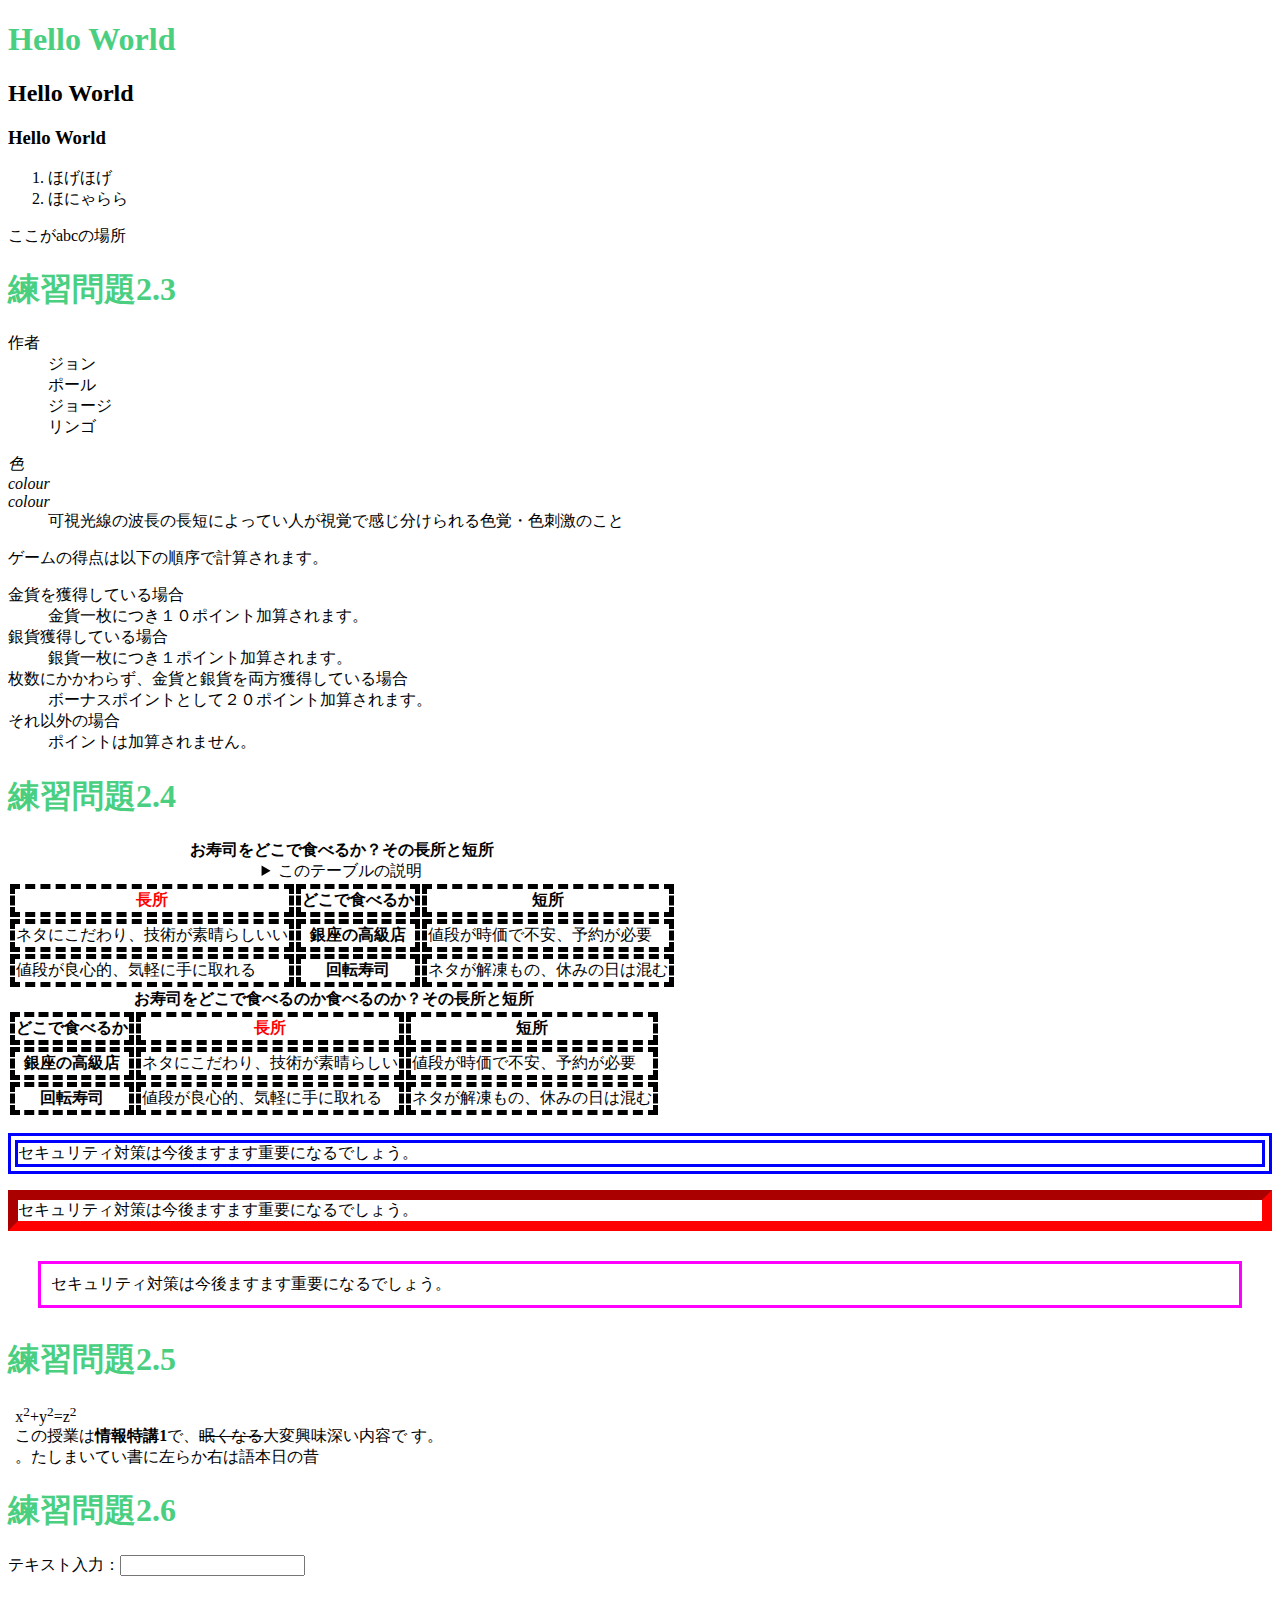
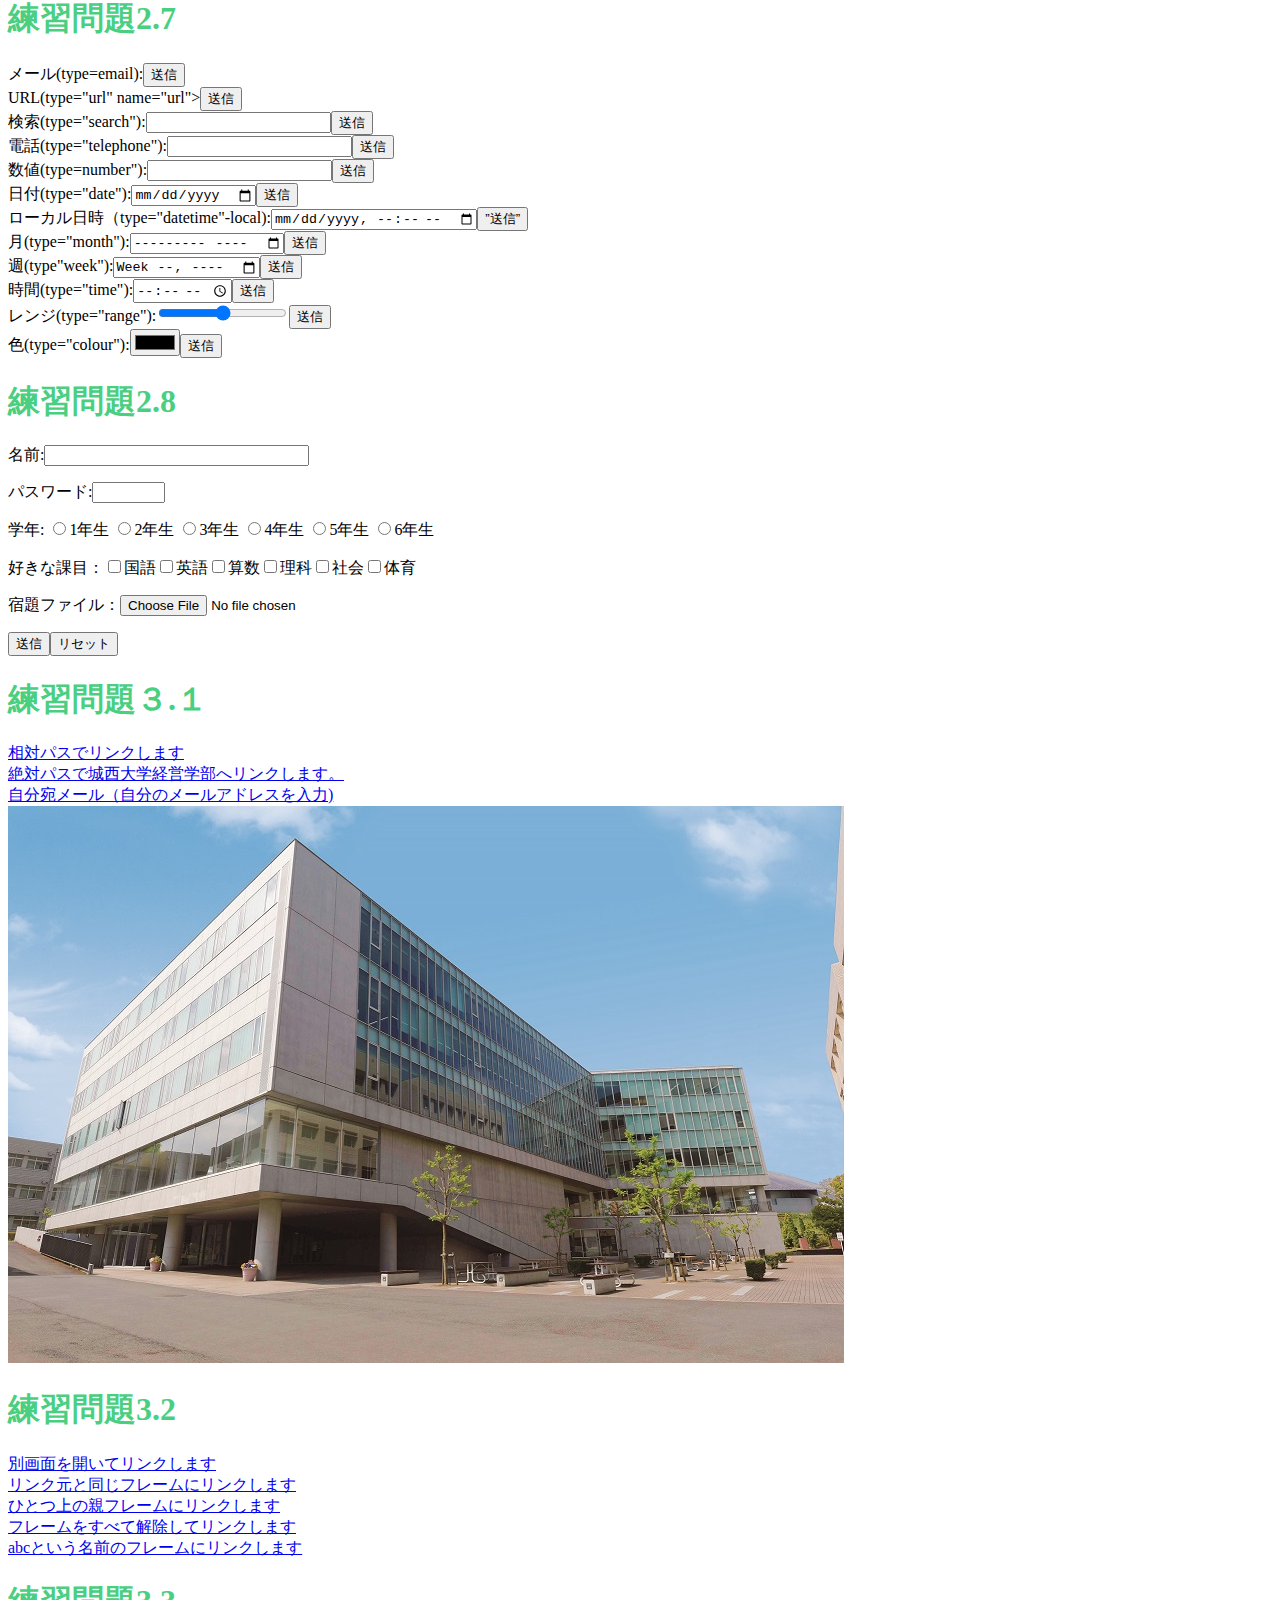
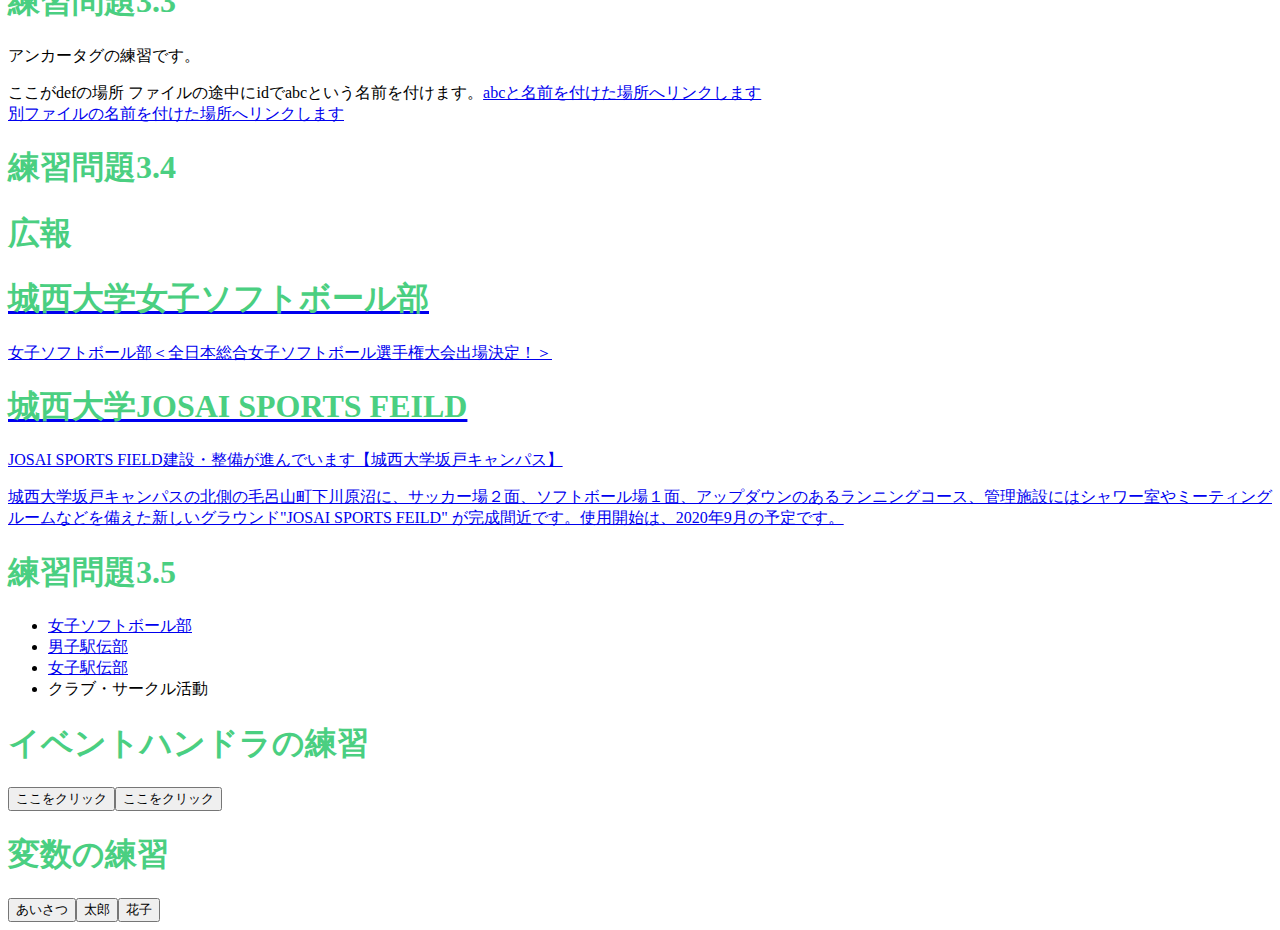
<file: index.html>
<!DOCTYPE html>
<html lang="ja">
<head>
  <meta charset="UTF-8">
  <title> Web開発の練習１</title>
  <script src="myjs.js"></script>
  <link rel="stylesheet" href="mystyle.css"> <!--この行を追加-->
  <!--<script src="myjs.js"></script>--><!--この行を追加-->
  <script src="ex6-1.js"></script>
  <script src="ex6-5.js"></script>
  <script src="ex6-7.js"></script>
  </head>
<body>
  <!--文字の大きさの練習-->
<h1>Hello World</h1>
  <h2>Hello World</h2>
  <h3>Hello World</h3>
  <ol>
      <li>ほげほげ</li>
      <li>ほにゃらら</li>
  </ol>
  <a id="abc">ここがabcの場所</a>
 <h1>練習問題2.3</h1>
<dl><dt>作者</dt>
 <dd>ジョン</dd>
 <dd>ポール</dd>
 <dd>ジョージ</dd>
 <dd>リンゴ</dd>
</dl>
<dl>
<dt lang="ja"><dfn>色</dfn></dt>
<dt lang="en-US"><dfn>colour</dfn></dt>
<dt lang="en-GB"><dfn>colour</dfn></dt>
<dd>可視光線の波長の長短によってい人が視覚で感じ分けられる色覚・色刺激のこと</dd>
</dl>
<p>ゲームの得点は以下の順序で計算されます。
  </p>
  <dl>
    <dt>金貨を獲得している場合</dt>
<dd>金貨一枚につき１０ポイント加算されます。
</dd>
<dt>銀貨獲得している場合</dt>
<dd>銀貨一枚につき１ポイント加算されます。</dd>
<dt>枚数にかかわらず、金貨と銀貨を両方獲得している場合</dt>
<dd>ボーナスポイントとして２０ポイント加算されます。</dd>
<dt>それ以外の場合</dt>
<dd>ポイントは加算されません。</dd>
</dl>
<h1>練習問題2.4</h1>
<table>
<caption>
<strong>お寿司をどこで食べるか？その長所と短所</strong>
<details>
<summary>このテーブルの説明</summary>
<p>以下のテーブルでは、2番目のカラムに寿司店のタイプが入れられています。その左側にそのようなタイプのお店でお寿司を食べる場合の長所が、右側に短所が入れられています。</p>
</details>
</caption>
<thead>
<tr><th class="important">長所</th><th>どこで食べるか</th><th>短所</th></tr></thead>
<tbody>
<tr><td>ネタにこだわり、技術が素晴らしいい</td><th>銀座の高級店</th><td>値段が時価で不安、予約が必要</td></tr>
<tr><td>値段が良心的、気軽に手に取れる</td><th>回転寿司</th><td>ネタが解凍もの、休みの日は混む</td></tr>
</tbody>
</table>
<table>
<caption>
<strong>お寿司をどこで食べるのか食べるのか？その長所と短所</strong>
</caption>
<thead><tr><th>どこで食べるか</th><th class="important">長所</th><th>短所</th></tr></thead>
<tbody>
<tr><th>銀座の高級店</th><td>ネタにこだわり、技術が素晴らしい
</td><td>値段が時価で不安、予約が必要</td></tr>
<tr><th>回転寿司</th><td>値段が良心的、気軽に手に取れる
</td><td>ネタが解凍もの、休みの日は混む</td></tr>
</tbody>
</table>
<p class="sample1">セキュリティ対策は今後ますます重要になるでしょう。</p><p class="sample2">セキュリティ対策は今後ますます重要になるでしょう。</p><p class="sample3">セキュリティ対策は今後ますます重要になるでしょう。</p>
<h1>練習問題2.5</h1>

 <p style="margin:1ex">x<sup>2</sup>+y<sup>2</sup>=z<sup>2</sup>
 <br/>
 この授業は<b>情報特講1</b>で、<s>眠くなる</s>大変興味深い内容で
す。<br/>
<bdo dir="rtl">昔の日本語は右から左に書いていました。</bdo></p>
<h1>練習問題2.6</h1>
<p>テキスト入力：<input type="text"></p>
<h1>練習問題2.7</h1>
<form action="xxx.php" method="post"><label>メール(type=email):</label><input type="submit" value="送信"></form>
<form action="xxx.php" method="post"><label>URL(type="url" name="url"></label><input type="submit" value="送信"></form>
<form action="xxx.php" method="post"><label>検索(type="search"):<input type="search" name="search"></label><input type="submit" value="送信"></form>
<form action="xxx.php" method="post"><label>電話(type="telephone"):<input type="tel" name="tel"></label><input type="submit" value="送信"></form>
<form action="xxx.php" method="post"><label>数値(type=number"):<input type="number" name="number"></label><input type="submit" value="送信"></form>
<form action="xxx.php" method="post"><label>日付(type="date"):<input type="date" name="date"></label><input type="submit" value="送信"></form>
<form action="xxx.php" method="post"><label>ローカル日時（type="datetime"-local):<input type="datetime-local" name="datetime-local"></label><input type="submit" value=”送信”></form>
<form action="xxx.php" method="post"><label>月(type="month"):<input type="month" name="month"></label><input type="submit" value="送信"></form>
<form action="xxx.php" method="post"><label>週(type"week"):<input type="week" name="week"></label><input type="submit" value="送信"></form>
<form action="xxx.php" method="post"><label>時間(type="time"):<input type="time" name="time"></label><input type="submit" value="送信"></form>
<form action="xxx.php" method="post"><label>レンジ(type="range"):<input type="range" name="range"></label><input type="submit" value="送信"></form>
<form action="xxx.php" method="post"><label>色(type="colour"):<input type="color" name="color"></label><input type="submit" value="送信"></form>
<h1>練習問題2.8</h1>
<p><label>名前:<input type="text" name="name" size="30" maxlength="20"></label></p>
<p><label>パスワード:<input type="password" name="pass" size="6" maxlength="4"></label></p>
<p>学年:
<label><input type="radio" name="gakuen" value="1">1年生</label>
<label><input type="radio" name="gakuen" value="2">2年生</label>
<label><input type="radio" name="gakuen" value="3">3年生</label>
<label><input type="radio" name="gakuen" value="4">4年生</label>
<label><input type="radio" name="gakuen" value="5">5年生</label>
<label><input type="radio" name="gakuen" value="6">6年生</label>
</p>
<p>好きな課目：<label><input type="checkbox" name="kamoku" value="kokugo">国語</label><label><input type="checkbox" name="kamoku" value="eigo">英語</label><label><input type="checkbox" name="kamoku" value="sansu">算数</label><label><input type="checkbox" name="kamoku" value="rika">理科</label><label><input type="checkbox" name="kamoku" value="syakai">社会</label><label><input type="checkbox" name="kamoku" value="taiiku">体育</label></p><p><label>宿題ファイル：<input type="file" name="syukudai"></label></p><p><input type="submit" value="送信"><input type="reset" value="リセット"></p>

<h1>練習問題３.１</h1>
<a href="a.html">相対パスでリンクします</a><br>
<a
href="https://www.josai.ac.jp/education/management/index.html">絶対パスで城西大学経営学部へリンクします。</a><br>
<a href="mailto:zm99999@josai.ac.jp">自分宛メール（自分のメールアドレスを入力)</a><br>
<a href="https://www.josai.ac.jp/education/management/index.html/"><img src="./image/keiei_small.jpg" alt="城西大学ホームページ"></a><br>
<h1>練習問題3.2</h1>
<a href="a.html" target="_blank">別画面を開いてリンクします</a><br><a href="a.html" target="_self">リンク元と同じフレームにリンクします</a><br><a href="a.html" target="_parent">ひとつ上の親フレームにリンクします</a><br><a href="a.html" target="_top">フレームをすべて解除してリンクします</a><br><a href="a.html" target="abc">abcという名前のフレームにリンクします</a><br>
<h1>練習問題3.3</h1>
<p>アンカータグの練習です。</p><a id=“def”>ここがdefの場所</a>
ファイルの途中にidでabcという名前を付けます。<a href="#abc">abcと名前を付けた場所へリンクします</a><br><a href="a.html#def">別ファイルの名前を付けた場所へリンクします</a>
<h1>練習問題3.4</h1>
<aside class=“ad”><h1>広報</h1><a href=“https://www.josai.ac.jp/club/jyosisofuto.html”><section><h1>城西大学女子ソフトボール部</h1><p>女子ソフトボール部＜全日本総合女子ソフトボール選手権大会出場決定！＞</p></section></a><a href=“https://www.josai.ac.jp/news/20200615-04.html”><section><h1>城西大学JOSAI SPORTS FEILD </h1><p> JOSAI SPORTS FIELD建設・整備が進んでいます【城西大学坂戸キャンパス】</p><p>城西大学坂戸キャンパスの北側の毛呂山町下川原沼に、サッカー場２面、ソフトボール場１面、アップダウンのあるランニングコース、管理施設にはシャワー室やミーティングルームなどを備えた新しいグラウンド"JOSAI SPORTS FEILD" が完成間近です。使用開始は、2020年9月の予定です。</p></section></a></aside>
<h1>練習問題3.5</h1>
<nav><ul><li><a href=“https://www.josai.ac.jp/club/jyosisofuto.html”>女子ソフトボール部</a></li><li><a href=“https://www.josai.ac.jp/club/ekiden_hakone.html”>男子駅伝部</a></li><li><a href=“https://www.josai.ac.jp/club/ekiden_joshiekiden.html”>女子駅伝部</a></li><li><a>クラブ・サークル活動</a></li></ul></nav> 
<h1>イベントハンドラの練習</h1><input type="button" value="ここをクリック" onclick="alert('Hello, Osamu!');"><input type="button" value="ここをクリック" onclick="sayhello();">
<h1>変数の練習</h1><input type="button" value="あいさつ" onclick="sayhello65();"><input type="button" value="太郎" onclick="taro65();"><input type="button" value="花子" onclick="hanako65(が来た);"></body></html>
</file>
<file: mystyle.css>
h1 { color: green; }
h1 { color: rgb(74, 207, 129); }
th, td { border: dashed thick black; }
th.important { color: red; }
p.sample1 {border: double 10px #0000ff;}p.sample2 {border: inset 10px #ff0000;}p.sample3 {margin: 30px 30px;padding: 10px;border: medium solid #ff00ff;}
</file>
